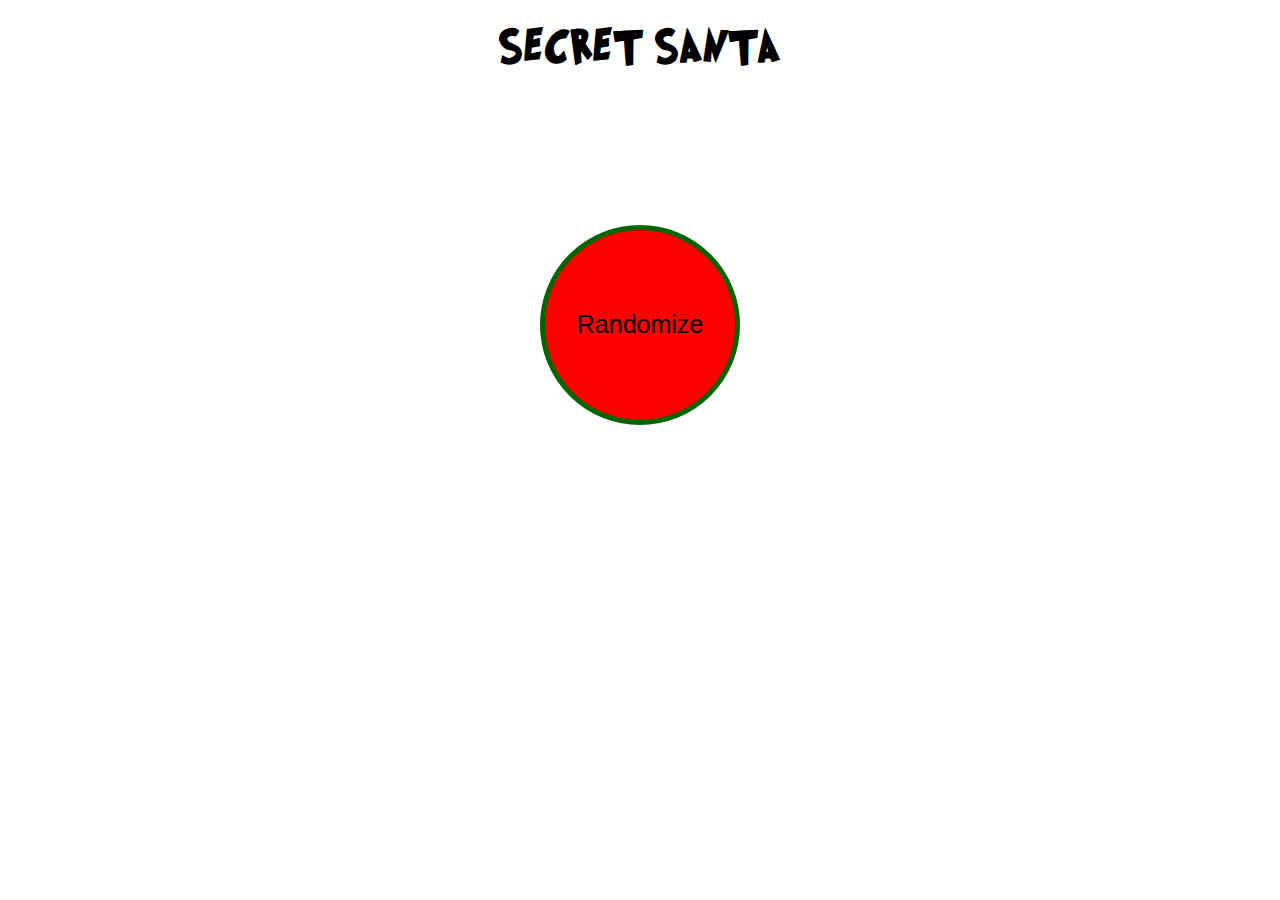
<file: secret_santa.html>
<!DOCTYPE html>
<html>
<head>
	<link rel="stylesheet" href="secret_santa.css" type="text/css" media="screen" title="no title" charset="utf-8">
	<title>Secret Santa</title>
</head>
<body>
	<h1>SECRET SANTA</h1>
	
	<script src="http://code.jquery.com/jquery-1.11.0.min.js" type="text/javascript" charset="utf-8"></script>
	<script src="secret_santa.js" type="text/javascript" charset="utf-8"></script>
	<div class="wrapper">
		<button>Randomize</button>
	</div>
	
</body>
</html>
</file>
<file: secret_santa.css>
@font-face {
	font-family:'Grinched';
	src: url('grinched/Grinched.ttf');
}

body {
	font-family: 'Grinched';
	background: #fff;
}

h1 {
	color: #000;
	font-size: 40px;
	letter-spacing: 4px;
	text-align: center;
}

.wrapper {
	text-align: center;
}

button {
	background-color: #f00;
	font-size: 25px;
    height: 200px;
    width: 200px;
    border-radius: 100px;
    border: 5px solid #006400;
    margin-top: 10%;
}
</file>
